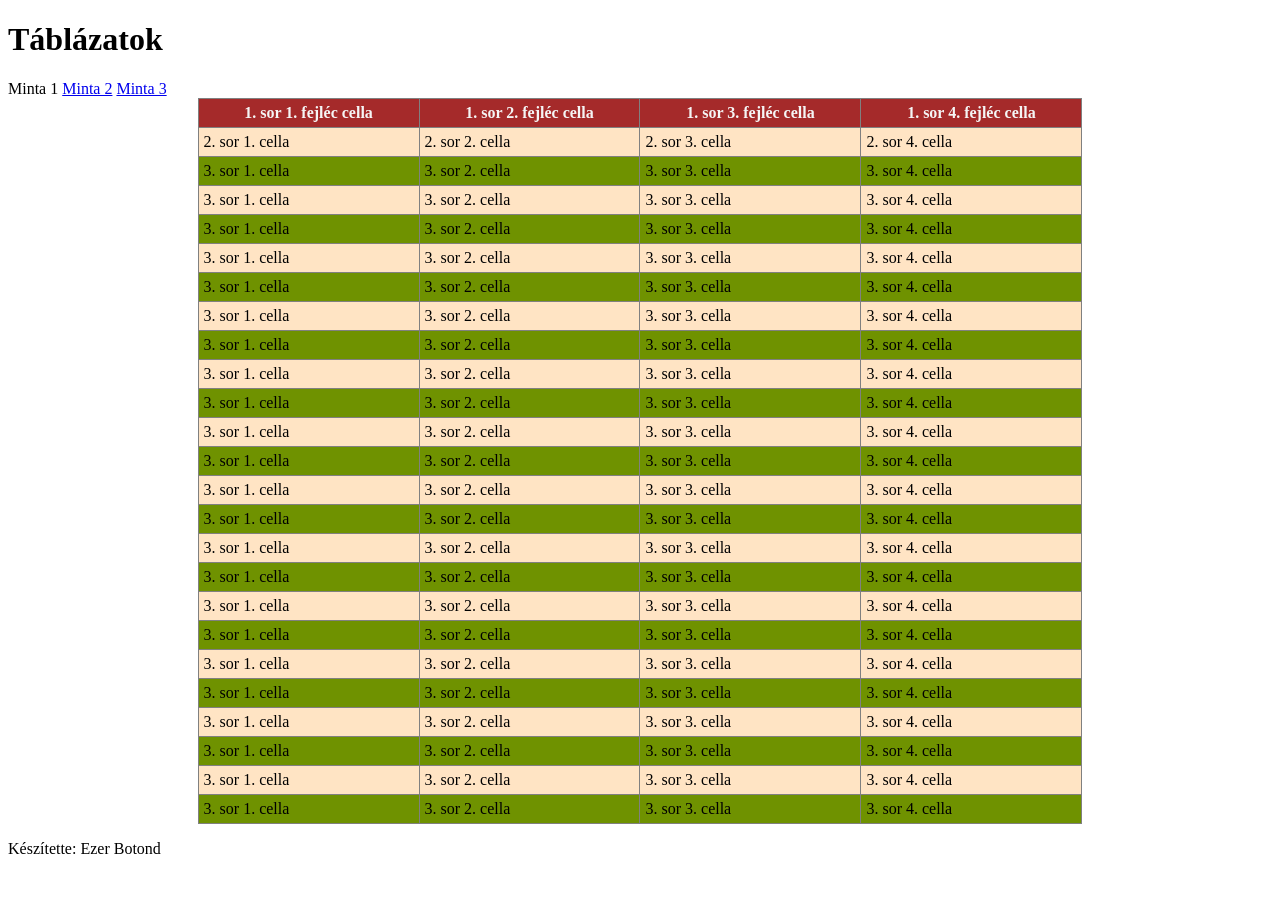
<file: index.html>
<!DOCTYPE html>
<html lang="en">
<head>
    <meta charset="UTF-8">
    <meta name="viewport" content="width=device-width, initial-scale=1.0">
    <link rel="stylesheet" href="stilus.css">
    <title>EzerBotond</title>
</head>
<body>
    <main>
        <header>
            <h1>Táblázatok</h1>
        </header>
        <nav>
            <a>Minta 1</a>
            <a href="tablazat2.html">Minta 2</a>
            <a href="sakk.html">Minta 3</a>
        </nav>
        <article>
            <table>
                <tr>
                    <th>1. sor 1. fejléc cella</th>
                    <th>1. sor 2. fejléc cella</th>
                    <th>1. sor 3. fejléc cella</th>
                    <th>1. sor 4. fejléc cella</th>
                </tr>
                <tr>
                    <td>2. sor 1. cella</td>
                    <td>2. sor 2. cella</td>
                    <td>2. sor 3. cella</td>
                    <td>2. sor 4. cella</td>
                </tr>
                <tr>
                    <td>3. sor 1. cella</td>
                    <td>3. sor 2. cella</td>
                    <td>3. sor 3. cella</td>
                    <td>3. sor 4. cella</td>
                </tr>
                <tr>
                    <td>3. sor 1. cella</td>
                    <td>3. sor 2. cella</td>
                    <td>3. sor 3. cella</td>
                    <td>3. sor 4. cella</td>
                </tr>
                <tr>
                    <td>3. sor 1. cella</td>
                    <td>3. sor 2. cella</td>
                    <td>3. sor 3. cella</td>
                    <td>3. sor 4. cella</td>
                </tr>
                <tr>
                    <td>3. sor 1. cella</td>
                    <td>3. sor 2. cella</td>
                    <td>3. sor 3. cella</td>
                    <td>3. sor 4. cella</td>
                </tr>
                <tr>
                    <td>3. sor 1. cella</td>
                    <td>3. sor 2. cella</td>
                    <td>3. sor 3. cella</td>
                    <td>3. sor 4. cella</td>
                </tr>
                <tr>
                    <td>3. sor 1. cella</td>
                    <td>3. sor 2. cella</td>
                    <td>3. sor 3. cella</td>
                    <td>3. sor 4. cella</td>
                </tr>
                <tr>
                    <td>3. sor 1. cella</td>
                    <td>3. sor 2. cella</td>
                    <td>3. sor 3. cella</td>
                    <td>3. sor 4. cella</td>
                </tr>
                <tr>
                    <td>3. sor 1. cella</td>
                    <td>3. sor 2. cella</td>
                    <td>3. sor 3. cella</td>
                    <td>3. sor 4. cella</td>
                </tr>
                <tr>
                    <td>3. sor 1. cella</td>
                    <td>3. sor 2. cella</td>
                    <td>3. sor 3. cella</td>
                    <td>3. sor 4. cella</td>
                </tr>
                <tr>
                    <td>3. sor 1. cella</td>
                    <td>3. sor 2. cella</td>
                    <td>3. sor 3. cella</td>
                    <td>3. sor 4. cella</td>
                </tr>
                <tr>
                    <td>3. sor 1. cella</td>
                    <td>3. sor 2. cella</td>
                    <td>3. sor 3. cella</td>
                    <td>3. sor 4. cella</td>
                </tr>
                <tr>
                    <td>3. sor 1. cella</td>
                    <td>3. sor 2. cella</td>
                    <td>3. sor 3. cella</td>
                    <td>3. sor 4. cella</td>
                </tr>
                <tr>
                    <td>3. sor 1. cella</td>
                    <td>3. sor 2. cella</td>
                    <td>3. sor 3. cella</td>
                    <td>3. sor 4. cella</td>
                </tr>
                <tr>
                    <td>3. sor 1. cella</td>
                    <td>3. sor 2. cella</td>
                    <td>3. sor 3. cella</td>
                    <td>3. sor 4. cella</td>
                </tr>
                <tr>
                    <td>3. sor 1. cella</td>
                    <td>3. sor 2. cella</td>
                    <td>3. sor 3. cella</td>
                    <td>3. sor 4. cella</td>
                </tr>
                <tr>
                    <td>3. sor 1. cella</td>
                    <td>3. sor 2. cella</td>
                    <td>3. sor 3. cella</td>
                    <td>3. sor 4. cella</td>
                </tr>
                <tr>
                    <td>3. sor 1. cella</td>
                    <td>3. sor 2. cella</td>
                    <td>3. sor 3. cella</td>
                    <td>3. sor 4. cella</td>
                </tr>
                <tr>
                    <td>3. sor 1. cella</td>
                    <td>3. sor 2. cella</td>
                    <td>3. sor 3. cella</td>
                    <td>3. sor 4. cella</td>
                </tr>
                <tr>
                    <td>3. sor 1. cella</td>
                    <td>3. sor 2. cella</td>
                    <td>3. sor 3. cella</td>
                    <td>3. sor 4. cella</td>
                </tr>
                <tr>
                    <td>3. sor 1. cella</td>
                    <td>3. sor 2. cella</td>
                    <td>3. sor 3. cella</td>
                    <td>3. sor 4. cella</td>
                </tr>
                <tr>
                    <td>3. sor 1. cella</td>
                    <td>3. sor 2. cella</td>
                    <td>3. sor 3. cella</td>
                    <td>3. sor 4. cella</td>
                </tr>
                <tr>
                    <td>3. sor 1. cella</td>
                    <td>3. sor 2. cella</td>
                    <td>3. sor 3. cella</td>
                    <td>3. sor 4. cella</td>
                </tr>
                <tr>
                    <td>3. sor 1. cella</td>
                    <td>3. sor 2. cella</td>
                    <td>3. sor 3. cella</td>
                    <td>3. sor 4. cella</td>
                </tr>
            </table>
           
        </article>
        <footer>
            <p>Készítette: Ezer Botond</p>
        </footer>
    </main>
    
</body>
</html>
</file>
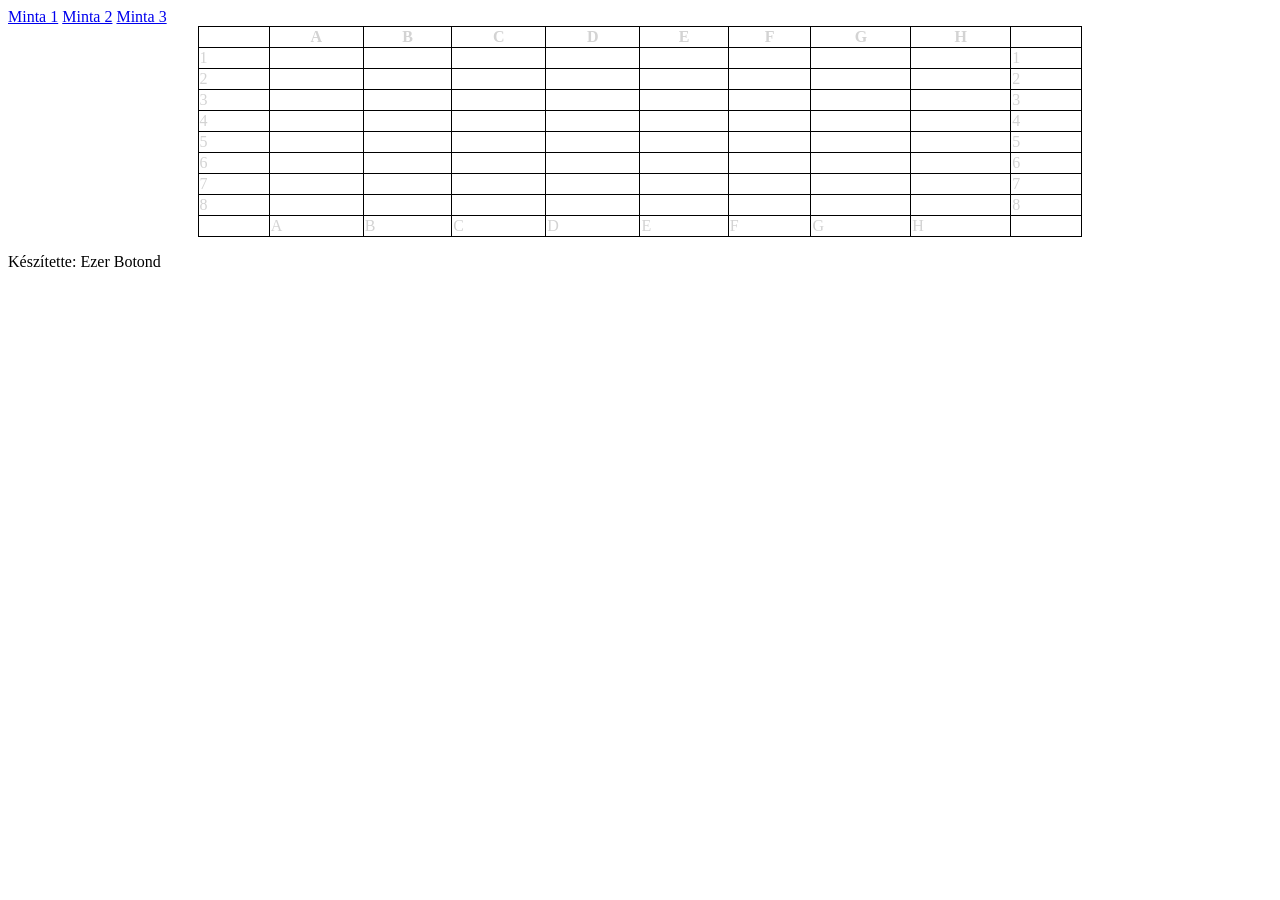
<file: sakk.html>
<!DOCTYPE html>
<html lang="en">
<head>
    <meta charset="UTF-8">
    <meta name="viewport" content="width=device-width, initial-scale=1.0">
    <link rel="stylesheet" href="stilus3.css">
    <title>EzerBotond</title>
</head>
<body>
    <main>
        <nav>
            <a href="index.html">Minta 1</a>
            <a href="tablazat2.html">Minta 2</a>
            <a href="sakk.html">Minta 3</a>
        </nav>
        <article>
            <table>
                <tr>
                    <th></th>
                    <th>A</th>
                    <th>B</th>
                    <th>C</th>
                    <th>D</th>
                    <th>E</th>
                    <th>F</th>
                    <th>G</th>
                    <th>H</th>
                    <th></th>
                </tr>
                <tr>
                    <td>1</td>
                    <td></td>
                    <td></td>
                    <td></td>
                    <td></td>
                    <td></td>
                    <td></td>
                    <td></td>
                    <td></td>
                    <td>1</td>

                </tr>
                <tr>
                    <td>2</td>
                    <td></td>
                    <td></td>
                    <td></td>
                    <td></td>
                    <td></td>
                    <td></td>
                    <td></td>
                    <td></td>
                    <td>2</td>
                </tr>
                <tr>
                    <td>3</td>
                    <td></td>
                    <td></td>
                    <td></td>
                    <td></td>
                    <td></td>
                    <td></td>
                    <td></td>
                    <td></td>
                    <td>3</td>
                </tr>
                <tr>
                    <td>4</td>
                    <td></td>
                    <td></td>
                    <td></td>
                    <td></td>
                    <td></td>
                    <td></td>
                    <td></td>
                    <td></td>
                    <td>4</td>
                </tr>
                <tr>
                    <td>5</td>
                    <td></td>
                    <td></td>
                    <td></td>
                    <td></td>
                    <td></td>
                    <td></td>
                    <td></td>
                    <td></td>
                    <td>5</td>
                </tr>
                <tr>
                    <td>6</td>
                    <td></td>
                    <td></td>
                    <td></td>
                    <td></td>
                    <td></td>
                    <td></td>
                    <td></td>
                    <td></td>
                    <td>6</td>
                </tr>
                <tr>
                    <td>7</td>
                    <td></td>
                    <td></td>
                    <td></td>
                    <td></td>
                    <td></td>
                    <td></td>
                    <td></td>
                    <td></td>
                    <td>7</td>
                </tr>
                <tr>
                    <td>8</td>
                    <td></td>
                    <td></td>
                    <td></td>
                    <td></td>
                    <td></td>
                    <td></td>
                    <td></td>
                    <td></td>
                    <td>8</td>
                </tr>
                <tr>
                    <td></td>
                    <td>A</td>
                    <td>B</td>
                    <td>C</td>
                    <td>D</td>
                    <td>E</td>
                    <td>F</td>
                    <td>G</td>
                    <td>H</td>
                    <TD></TD>
                </tr>
 
            </table>

        </article>
        <footer>
            <p>Készítette: Ezer Botond</p>
        </footer>
    </main>
    
</body>
</html>
</file>
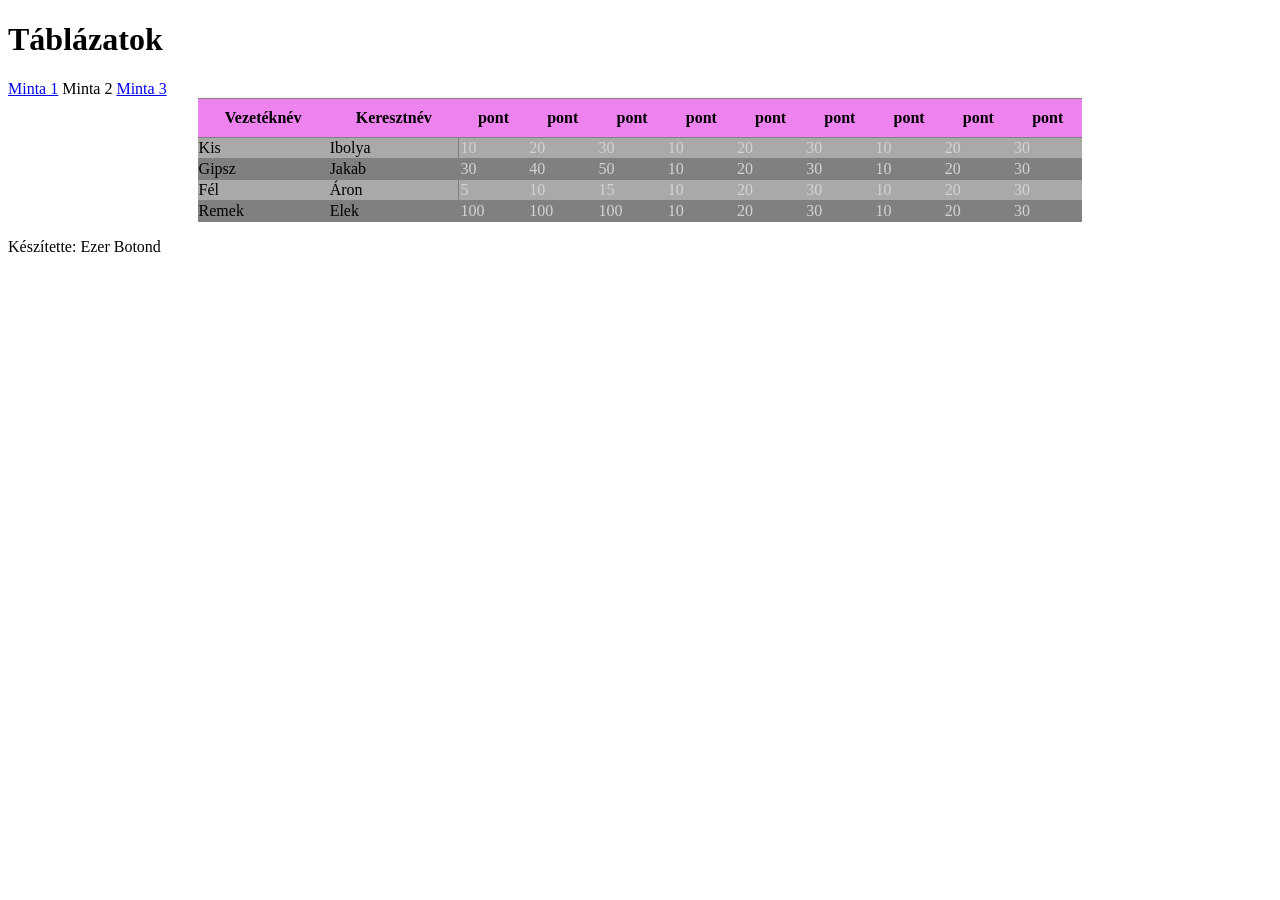
<file: tablazat2.html>
<!DOCTYPE html>
<html lang="en">
<head>
    <meta charset="UTF-8">
    <meta name="viewport" content="width=device-width, initial-scale=1.0">
    <link rel="stylesheet" href="stilus2.css">
    <title>EzerBotond</title>
</head>
<body>
    <main>
        <header>
            <h1>Táblázatok</h1>
        </header>
        <nav>
            <a href="index.html">Minta 1</a>
            <a>Minta 2</a>
            <a href="sakk.html">Minta 3</a>
        </nav>
        <article>
            <table>
                <tr>
                    <th>Vezetéknév</th>
                    <th>Keresztnév</th>
                    <th>pont</th>
                    <th>pont</th>
                    <th>pont</th>
                    <th>pont</th>
                    <th>pont</th>
                    <th>pont</th>
                    <th>pont</th>
                    <th>pont</th>
                    <th>pont</th>
                </tr>
                <tr>
                    <td>Kis</td>
                    <td>Ibolya</td>
                    <td>10</td>
                    <td>20</td>
                    <td>30</td>
                    <td>10</td>
                    <td>20</td>
                    <td>30</td>
                    <td>10</td>
                    <td>20</td>
                    <td>30</td>
                </tr>
                <tr>
                    <td>Gipsz</td>
                    <td>Jakab</td>
                    <td>30</td>
                    <td>40</td>
                    <td>50</td>
                    <td>10</td>
                    <td>20</td>
                    <td>30</td>
                    <td>10</td>
                    <td>20</td>
                    <td>30</td>
                </tr>
                <tr>
                    <td>Fél</td>
                    <td>Áron</td>
                    <td>5</td>
                    <td>10</td>
                    <td>15</td>
                    <td>10</td>
                    <td>20</td>
                    <td>30</td>
                    <td>10</td>
                    <td>20</td>
                    <td>30</td>
                </tr>
                <tr>
                    <td>Remek</td>
                    <td>Elek</td>
                    <td>100</td>
                    <td>100</td>
                    <td>100</td>
                    <td>10</td>
                    <td>20</td>
                    <td>30</td>
                    <td>10</td>
                    <td>20</td>
                    <td>30</td>
                </tr>
            </table>

        </article>
        <footer>
            <p>Készítette: Ezer Botond</p>
        </footer>
    </main>
    
</body>
</html>
</file>
<file: stilus.css>
* {
    box-sizing: border-box;
}
table, th, td {
    border: 1px solid gray;
    border-collapse: collapse;
  
}
table {
    width: 70%;
    margin: auto;
}
th {
    background-color: brown;
    color: whitesmoke;
    padding: 5px;

}
td {
padding: 5px;
}

tr:nth-child(even){
    background-color: bisque;
}
tr:nth-child(odd){
    background-color: rgb(111, 146, 0);
}
tr:hover{
    background-color: blueviolet;
    color: whitesmoke;
}
</file>
<file: stilus3.css>
table, th, td {
    border: 1px solid black;
    border-collapse: collapse;
    color: lightgray;
  
}
table{
    width: 70%;
    margin: auto;
}
</file>
<file: stilus2.css>
* {
    box-sizing: border-box;
}
table, th, td {
    border-top: 1px solid gray;
    border-bottom: 1px solid gray;
    border-collapse: collapse;
    color: lightgray;
  
}
table {
    width: 70%;
    margin: auto;
}
th{
    background-color: violet;
    padding: 10px;
    color: black;
}
tr:nth-child(even){
    background-color: darkgrey;
}
tr:nth-child(odd){
    background-color: gray;
}
tr>td:nth-child(2){
    border-right: 1px solid gray;
    color: black;
}
tr>td:nth-child(1){
    color: black;
}
tr{
    padding: 10px;
}
</file>
